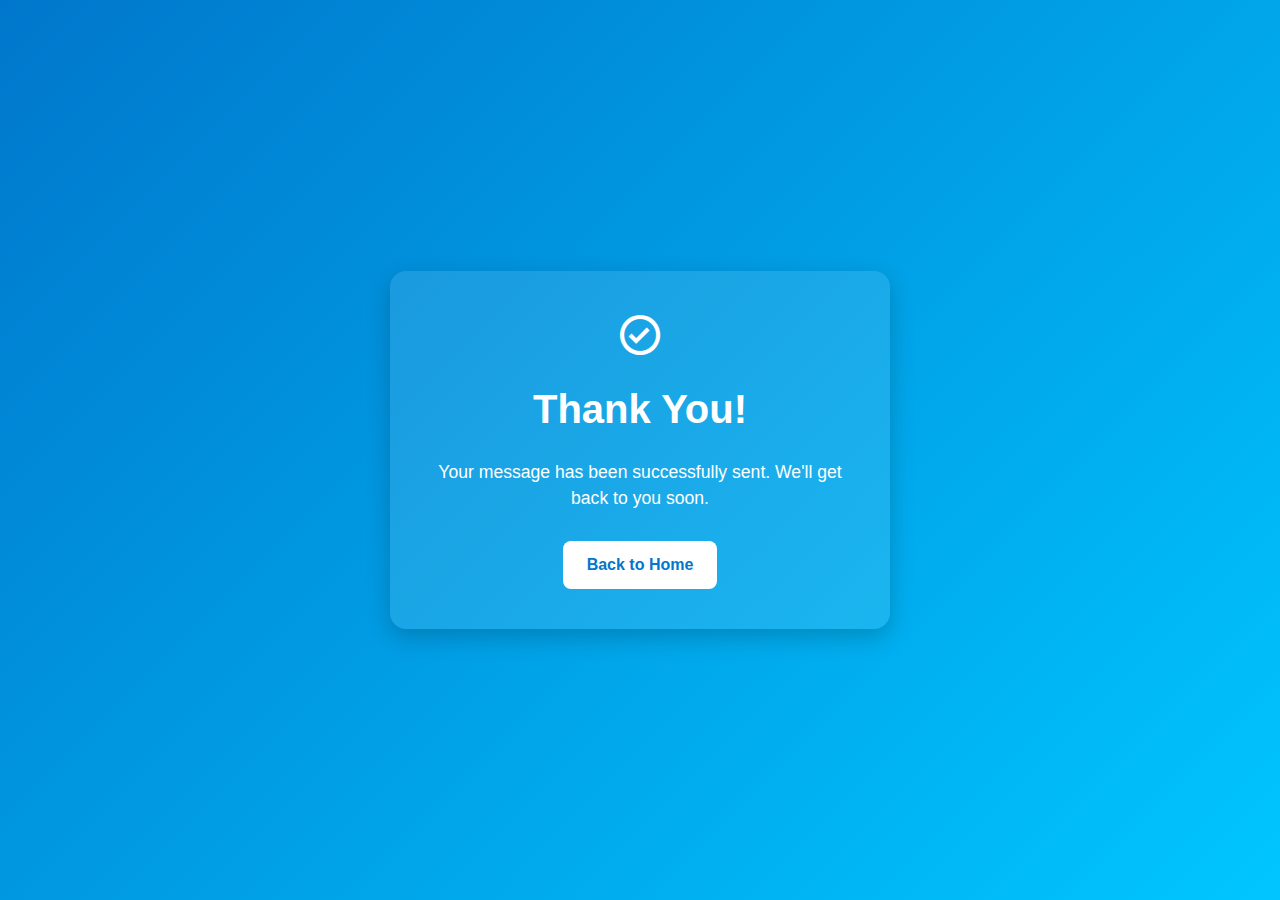
<file: thank-you.html>
<!DOCTYPE html>
<html lang="en">
<head>
  <meta charset="UTF-8">
  <title>Thank You</title>
  <meta name="viewport" content="width=device-width, initial-scale=1.0">
  <link href='https://unpkg.com/boxicons@2.1.4/css/boxicons.min.css' rel='stylesheet'>
  <link rel="stylesheet" href="css/style.css">
</head>
<body class="thank-you-body">

  <div class="thank-you-container">
    <i class='bx bx-check-circle'></i>
    <h1>Thank You!</h1>
    <p>Your message has been successfully sent. We'll get back to you soon.</p>
    <a href="contact.html">Back to Home</a>
  </div>

</body>
</html>
</file>
<file: css/style.css>
@import url('https://fonts.googleapis.com/css2?family=Raleway:wght@400;500;600&display=swap');


body{
	line-height: 1.5;
	font-family: 'Raleway', sans-serif;
	font-weight: 400;
}
body.hidden-scrolling{
	overflow-y: hidden;
}
*{
	margin:0;
	box-sizing: border-box;
}
.container{
	max-width: 1170px;
	margin:auto;
}
ul{
	list-style: none;
	margin:0;
	padding:0;
}
a{
	text-decoration: none;
}
/*header*/
.header{
	position: absolute;
	width: 100%;
	left:0;
	top:0;
	z-index: 99;
	padding: 15px;
}
.header-main{
	background-color: #ffffff;
	display: flex;
	justify-content: space-between;
	align-items: center;
	padding: 10px 0;
	border-radius: 4px;
}
.header .logo{
	padding: 0 15px;
}
.header .logo a{
	font-size: 30px;
	text-transform: capitalize;
	color: #e91e63;
	font-weight: 600;
}
.header .nav-menu{
	padding: 0 15px;
}
.header .menu > .menu-item{
	display: inline-block;
	margin-left: 30px;
	position: relative;
}
.header .menu > .menu-item > a{
	display: block;
	padding: 12px 0;
	font-size: 16px;
	color: #000000;
	text-transform: capitalize;
	font-weight: 600;
	transition: all 0.3s ease;
}
.header .menu > .menu-item > a .plus{
	display: inline-block;
	height: 12px;
	width: 12px;
	position: relative;
	margin-left:5px; 
	pointer-events: none;
}
.header .menu > .menu-item > a .plus:before,
.header .menu > .menu-item > a .plus:after{
	content:'';
	position: absolute;
	box-sizing: border-box;
	left: 50%;
	top:50%;
	background-color: #000000;
	height: 2px;
	width: 100%;
	transform: translate(-50%,-50%);
	transition: all 0.3s ease;
}
.header .menu > .menu-item:hover > a .plus:before,
.header .menu > .menu-item:hover > a .plus:after{
   background-color: #e91e63;
}
.header .menu > .menu-item > a .plus:after{
   transform: translate(-50%,-50%) rotate(-90deg);	
}
.header .menu > .menu-item > .sub-menu > .menu-item > a:hover,
.header .menu > .menu-item:hover > a{
	color: #e91e63;
}
.header .menu > .menu-item > .sub-menu{
	box-shadow: 0 0 10px rgba(0,0,0,0.2);
	width: 220px;
	position: absolute;
	left:0;
	top:100%;
	background-color: #ffffff;
	padding: 10px 0;
	border-top: 3px solid #e91e63;
	transform: translateY(10px);
	transition: all 0.3s ease;
	opacity:0;
	visibility: hidden;
}
@media(min-width: 992px){
.header .menu > .menu-item-has-children:hover > .sub-menu{
	transform: translateY(0);
	opacity: 1;
	visibility: visible;
 }
 .header .menu > .menu-item-has-children:hover > a .plus:after{
    transform: translate(-50%,-50%) rotate(0deg);		
 }
}
.header .menu > .menu-item > .sub-menu > .menu-item{
	display: block;
}
.header .menu > .menu-item > .sub-menu > .menu-item > a{
	display: block;
	padding: 10px 20px;
	font-size: 16px;
	font-weight: 600;
	color: #000000;
	transition: all 0.3s ease;
	text-transform: capitalize;
}
.header .open-nav-menu{
	height: 34px;
	width: 40px;
	margin-right: 15px;
	display: none;
	align-items: center;
	justify-content: center;
	cursor: pointer;
}
.header .open-nav-menu span{
	display: block;
	height: 3px;
	width: 24px;
	background-color: #000000;
    position: relative;
}
.header .open-nav-menu span:before,
.header .open-nav-menu span:after{
	content: '';
	position: absolute;
	left:0;
	width: 100%;
	height: 100%;
	background-color: #000000;
	box-sizing: border-box;
}
.header .open-nav-menu span:before{
	top:-7px;
}
.header .open-nav-menu span:after{
	top:7px;
}
.header .close-nav-menu{
	height: 40px;
	width: 40px;
	background-color: #ffffff;
	margin:0 0 15px 15px;
	cursor: pointer;
	display: none;
	align-items: center;
	justify-content: center;
}
.header .close-nav-menu img{
	width: 16px;
}
.header .menu-overlay{
	position: fixed;
	z-index: 999;
	background-color: rgba(0,0,0,0.5);
	left:0;
	top:0;
	height: 100%;
	width: 100%;
	visibility: hidden;
	opacity:0;
	transition: all 0.3s ease;
}

/*home section*/
.home-section{
	width: 100%;
	display: block;
	min-height: 100vh;
	background-image: url('../img/home-bg.jpg');
	background-position: center top;
	background-size: cover;
}


/* responsive */

@media(max-width: 991px){
	.header .menu-overlay.active{
	visibility: visible;
	opacity: 1;
}
	.header .nav-menu{
		position: fixed;
		right: -280px;
		visibility: hidden;
		width: 280px;
		height: 100%;
		top:0;
		overflow-y: auto;
		background-color: #222222;
		z-index: 1000;
		padding: 15px 0;
		transition: all 0.5s ease;
	}
	.header .nav-menu.open{
		visibility: visible;
		right: 0px;
	}
	.header .menu > .menu-item{
		display: block;
		margin:0;
	}
	.header .menu > .menu-item-has-children > a{
		display: flex;
		justify-content: space-between;
		align-items: center;
	}
	.header .menu > .menu-item > a{
		color: #ffffff;
		padding: 12px 15px;
		border-bottom: 1px solid #333333;
	}
	.header .menu > .menu-item:first-child > a{
	    border-top: 1px solid #333333;	
	}
	.header .menu > .menu-item > a .plus:before, 
	.header .menu > .menu-item > a .plus:after{
		background-color: #ffffff;
	}
	.header .menu > .menu-item-has-children.active > a .plus:after{
        transform: translate(-50%,-50%) rotate(0deg);
	}
	.header .menu > .menu-item > .sub-menu{
		width: 100%;
		position: relative;
		opacity: 1;
		visibility: visible;
		border:none;
		background-color: transparent;
		box-shadow: none;
		transform: translateY(0px);
		padding: 0px;
		left: auto;
		top:auto;
		max-height: 0;
		overflow: hidden;
	}
	.header .menu > .menu-item > .sub-menu > .menu-item > a{
		padding: 12px 45px;
		color: #ffffff;
		border-bottom: 1px solid #333333;
	}
	.header .close-nav-menu,
	.header .open-nav-menu{
		display: flex;
	}
}



.text-box{
    width: 90%;
    color: #fff;
    position: absolute;
    top: 50%;
    left: 50%;
    transform: translate(-50%,-50%);
    text-align: center;
}

.text-box h1{
    font-size: 62px;
    color: #ffffff;
}
.text-box p{
    margin: 10px 0 40px;
    font-size: 14px;
    color: #fff;
}
.hero-btn{
    display: inline-block;
    text-decoration: none;
    color: #fff;
    border: 1px solid #fff;
    padding: 12px 34px;
    font-size: 13px;
    background: transparent;
    position: relative;
    cursor: pointer;
}
.hero-btn:hover{
    border: 1px solid  #e91e63;
    background:  #e91e63;
    transition: 1s;
}





img{
    width: 100%;
    display: block;
}




/*___________________ BLOG_______________________________ */
.blog{
    background: #f9f9f9;
    padding: 4.5rem 0;
}
.blog-content{
    margin: 2rem 0;
}
.blog-img{
    position: relative;
}
.blog-img span{
    position: absolute;
    bottom: 10px;
    right: 10px;
    background: var(--exDark);
    color: #fff;
    font-size: 1.4rem;
    padding: 0.3rem 0.6rem;
}
.title {
  text-align: center;
  margin-bottom: 2rem;
}

.title h2 {
  font-size: 2rem;
  font-weight: bold;
  margin-bottom: 0.5rem;
}

.blog-text{
    margin: 2.2rem 0;
    padding: 0 1rem;
}
.blog-text span{
    font-weight: 300;
    display: block;
    padding-bottom: 0.5rem;
}
.blog-text h2{
    font-family: var(--Playfair);
    padding: 1rem 0;
    font-size: 1.65rem;
    font-weight: 500;
}
.blog-text p{
    font-weight: 300;
    font-size: 1.1rem;
    opacity: 0.9;
    padding-bottom: 1.2rem;
}
.blog-text a{
    font-family: var(--Roboto);
    font-size: 1.1rem;
    text-decoration: none;
    color: var(--dark);
    display: inline-block;
    background: var(--dark);
    color: #fff;
    padding: 0.55rem 1.2rem;
    transition: all 0.5s ease;
}
.blog-text a:hover{
    background: var(--exDark);
}
/*_____________________________________________________  */

 
.skills {
  position: relative;
  padding: 60px 20px;
  background: url('../img/123.jpg') no-repeat center center / cover;
  text-align: center;
  color: #fff;
  overflow: hidden;
  border-radius: 15px;
  margin: 40px 15px;
  box-sizing: border-box;
  z-index: 1;
}

.skills::before {
  content: "";
  position: absolute;
  top: 0; left: 0; right: 0; bottom: 0;
  background: rgba(0, 0, 0, 0.5); /* Same dark overlay as testimonials */
  z-index: -1;
  border-radius: 15px;
}

.skills .container {
  position: relative;
  z-index: 1; /* Ensures content stays above overlay */
}

.skills .section-title {
  font-size: 32px;
  margin-bottom: 40px;
  color: #fff; /* Make sure title is visible on dark background */
}

.skills-list {
  display: flex;
  flex-wrap: wrap;
  justify-content: center;
  gap: 30px;
}

.skill-item {
  background: rgba(255, 255, 255, 0.9); /* Slight transparency for consistency */
  padding: 30px 20px;
  border-radius: 15px;
  box-shadow: 0 4px 12px rgba(0,0,0,0.08);
  width: 280px;
  transition: transform 0.3s ease;
  color: #333;
}

.skill-item:hover {
  transform: translateY(-10px);
}

.skill-item i {
  font-size: 40px;
  color: #ff6f61;
  margin-bottom: 15px;
}

.skill-item h3 {
  font-size: 22px;
  margin-bottom: 10px;
  color: #222;
}

.skill-item p {
  font-size: 15px;
  color: #444;
}

/* Responsive Design */
@media (max-width: 768px) {
  .skills-list {
    flex-direction: column;
    align-items: center;
  }

  .skill-item {
    width: 90%;
    max-width: 350px;
  }
}

/*_____________________________________  */





/* about */
.about{
    padding: 4.5rem 0;
}
.about-text{
    margin: 2rem 0;
}
.about-text > p{
    font-size: 1.1rem;
    padding: 0.6rem 0;
    opacity: 0.8;
}
/*_________________________________________________  */


/* Modern Testimonials */
.modern-testimonials {
  padding: 60px 20px;
  background: url("../img/explore-beach.jpg") no-repeat center center / cover;
  font-family: 'Segoe UI', sans-serif;
  color: #fff;
  position: relative;
  z-index: 1;
}

.modern-testimonials::before {
  content: "";
  position: absolute;
  top: 0;
  left: 0;
  right: 0;
  bottom: 0;
  background: rgba(0, 0, 0, 0.5); /* dark overlay */
  z-index: -1;
}

/* Responsive margin on small screens */
@media (max-width: 768px) {
  .modern-testimonials {
    margin: 20px 15px;         /* smaller margin on mobile */
    padding: 40px 15px;
  }
}


.testimonial-container {
  max-width: 1100px;
  margin: 0 auto;
}

.testimonial-title {
  font-size: 2.4rem;
  text-align: center;
  margin-bottom: 50px;
  font-weight: 700;
  color: #fff;
}

/* Grid Layout */
.testimonial-grid {
  display: grid;
  grid-template-columns: repeat(auto-fit, minmax(280px, 1fr));
  gap: 30px;
}

/* Individual Cards */
.testimonial-card {
  background: #fff;
  border-radius: 16px;
  padding: 25px 20px 30px;
  box-shadow: 0 6px 18px rgba(0,0,0,0.1);
  display: flex;
  flex-direction: column;
  justify-content: space-between;
  transition: transform 0.3s ease;
}

.testimonial-card:hover {
  transform: translateY(-8px);
}

/* Testimonial Text */
.testimonial-content p {
  font-style: italic;
  font-size: 1.05rem;
  margin-bottom: 18px;
  color: #444;
  flex-grow: 1;
}

/* Star Rating */
.testimonial-rating {
  color: #f5b50a;
  font-size: 1.3rem;
  margin-bottom: 18px;
  display: flex;
  gap: 3px;
}

/* Author Section */
.testimonial-author {
  display: flex;
  align-items: center;
  gap: 15px;
  margin-top: auto;
}

.testimonial-author img {
  width: 60px;
  height: 60px;
  border-radius: 50%;
  object-fit: cover;
  box-shadow: 0 0 8px rgba(0,0,0,0.15);
}

.testimonial-author h4 {
  margin: 0;
  font-weight: 600;
  color: #222;
}

.testimonial-author span {
  font-size: 0.9rem;
  color: #777;
}

/* Responsive tweaks */
@media (max-width: 480px) {
  .testimonial-title {
    font-size: 1.8rem;
  }
  
  .testimonial-card {
    padding: 20px 15px 25px;
  }

  .testimonial-author img {
    width: 50px;
    height: 50px;
  }

  .testimonial-rating {
    font-size: 1.1rem;
  }
}

/*______________________________________________________________  */


.footer {
  margin-top: 60px; /* space above the footer */
  background-color: #111;
  color: #fff;
  padding: 60px 20px 20px;
  font-family: 'Segoe UI', sans-serif;
}

.footer-container {
  display: grid;
  grid-template-columns: repeat(auto-fit, minmax(230px, 1fr));
  gap: 30px;
  max-width: 1200px;
  margin: auto;
}

.footer h3 {
  font-size: 1.3rem;
  margin-bottom: 15px;
}

.footer p,
.footer ul,
.footer li,
.footer a {
  font-size: 0.95rem;
  color: #ccc;
  line-height: 1.6;
}

.footer a {
  text-decoration: none;
  color: #ccc;
  transition: color 0.3s ease;
}

.footer a:hover {
  color:  #e91e63;
}

.footer-contact ul,
.footer-links ul {
  list-style: none;
  padding: 0;
}

.footer-social .social-icons a {
  font-size: 1.5rem;
  margin-right: 15px;
  color:  #ccc;
  transition: color 0.3s ease;
}

.footer-social .social-icons a:hover {
  color:  #e91e63;
}

.footer-bottom {
  text-align: center;
  margin-top: 40px;
  font-size: 0.85rem;
  color: #888;
  border-top: 1px solid #333;
  padding-top: 15px;
}














/* Media Queries */
@media screen and (min-width: 540px){
    .navbar-nav a{
        padding-right: 1.2rem;
        padding-left: 1.2rem;
    }
    .banner-title{
        font-size: 5rem;
    }
    .banner form{
        margin-top: 1.4rem;
        width: 80%;
        margin-left: auto;
        margin-right: auto;
    }
}

@media screen and (min-width: 768px){
    .navbar .container{
        display: flex;
        align-items: center;
        justify-content: space-between;
    }
    .search-input{
        padding: 0.8rem 0;
    }
    .design-content{
        display: grid;
        grid-template-columns: repeat(2, 1fr);
        gap: 2rem;
    }
    .design-item{
        margin: 0;
    }
    .blog-content{
        display: grid;
        grid-template-columns: repeat(2, 1fr);
        gap: 2rem;
    }
}

@media screen and (min-width: 992px){
    .blog-content{
        grid-template-columns: repeat(3, 1fr);
    }
    .about-content{
        display: grid;
        grid-template-columns: repeat(2, 1fr);
        column-gap: 3rem;
        align-items: center;
    }
}

@media screen and (min-width: 1200px){
    .design-content{
        grid-template-columns: repeat(3, 1fr);
    }
}








/*_____________________________ SET PAGE___________________________  */
.sub-header{
	height: 30vh;
    width: 100%;
    background-image: url('../img/123.jpg');
    background-position: center;
    background-size: cover;
    text-align: center;
    color: #fff;
}

.sub-header .title .h1{
	
}
.sub-header-main{
	background-color: #ffffff;
	display: flex;
	justify-content: space-between;
	align-items: center;
	padding: 10px 0;
	border-radius: 4px;
}
.sub-header .logo{
	padding: 0 15px;
}
.sub-header .logo a{
	font-size: 30px;
	text-transform: capitalize;
	color: #e91e63;
	font-weight: 600;
}
.sub-header .sub-nav-menu{
	padding: 0 15px;
}
.sub-header .sub-menu > .menu-item{
	display: inline-block;
	margin-left: 30px;
	position: relative;
}
.sub-header .sub-menu > .menu-item > a{
	display: block;
	padding: 12px 0;
	font-size: 16px;
	color: #000000;
	text-transform: capitalize;
	font-weight: 600;
	transition: all 0.3s ease;
}
.sub-header .sub-menu > .menu-item > a .plus{
	display: inline-block;
	height: 12px;
	width: 12px;
	position: relative;
	margin-left:5px; 
	pointer-events: none;
}
.sub-header .sub-menu > .menu-item > a .plus:before,
.sub-header .sub-menu > .menu-item > a .plus:after{
	content:'';
	position: absolute;
	box-sizing: border-box;
	left: 50%;
	top:50%;
	background-color: #000000;
	height: 2px;
	width: 100%;
	transform: translate(-50%,-50%);
	transition: all 0.3s ease;
}
.sub-header .sub-menu > .menu-item:hover > a .plus:before,
.sub-header .sub-menu > .menu-item:hover > a .plus:after{
   background-color: #e91e63;
}
.sub-header .sub-menu > .menu-item > a .plus:after{
   transform: translate(-50%,-50%) rotate(-90deg);	
}
.sub-header .sub-menu > .menu-item > .sub-menu > .menu-item > a:hover,
.sub-header .sub-menu > .menu-item:hover > a{
	color: #e91e63;
}
.sub-header .sub-menu > .menu-item > .sub-menu{
	box-shadow: 0 0 10px rgba(0,0,0,0.2);
	width: 220px;
	position: absolute;
	left:0;
	top:100%;
	background-color: #ffffff;
	padding: 10px 0;
	border-top: 3px solid #e91e63;
	transform: translateY(10px);
	transition: all 0.3s ease;
	opacity:0;
	visibility: hidden;
}
@media(min-width: 992px){
.sub-header .sub-menu > .menu-item-has-children:hover > .sub-menu{
	transform: translateY(0);
	opacity: 1;
	visibility: visible;
 }
 .sub-header .sub-menu > .menu-item-has-children:hover > a .plus:after{
    transform: translate(-50%,-50%) rotate(0deg);		
 }
}
.sub-header .sub-menu > .menu-item > .sub-menu > .menu-item{
	display: block;
}
.sub-header .sub-menu > .menu-item > .sub-menu > .menu-item > a{
	display: block;
	padding: 10px 20px;
	font-size: 16px;
	font-weight: 600;
	color: #000000;
	transition: all 0.3s ease;
	text-transform: capitalize;
}
.sub-header .open-nav-menu{
	height: 34px;
	width: 40px;
	margin-right: 15px;
	display: none;
	align-items: center;
	justify-content: center;
	cursor: pointer;
}
.sub-header .open-nav-menu span{
	display: block;
	height: 3px;
	width: 24px;
	background-color: #000000;
    position: relative;
}
.sub-header .open-nav-menu span:before,
.sub-header .open-nav-menu span:after{
	content: '';
	position: absolute;
	left:0;
	width: 100%;
	height: 100%;
	background-color: #000000;
	box-sizing: border-box;
}
.sub-header .open-nav-menu span:before{
	top:-7px;
}
.sub-header .open-nav-menu span:after{
	top:7px;
}
.sub-header .close-nav-menu{
	height: 40px;
	width: 40px;
	background-color: #ffffff;
	margin:0 0 15px 15px;
	cursor: pointer;
	display: none;
	align-items: center;
	justify-content: center;
}
.sub-header .close-nav-menu img{
	width: 16px;
}
.sub-header .menu-overlay{
	position: fixed;
	z-index: 999;
	background-color: rgba(0,0,0,0.5);
	left:0;
	top:0;
	height: 100%;
	width: 100%;
	visibility: hidden;
	opacity:0;
	transition: all 0.3s ease;
}

/*____________________home section__________________________________*/


   


/* responsive */

@media(max-width: 991px){
	.sub-header .menu-overlay.active{
	visibility: visible;
	opacity: 1;
}
	.sub-header .nav-menu{
		position: fixed;
		right: -280px;
		visibility: hidden;
		width: 280px;
		height: 100%;
		top:0;
		overflow-y: auto;
		background-color: #222222;
		z-index: 1000;
		padding: 15px 0;
		transition: all 0.5s ease;
	}
	.sub-header .nav-menu.open{
		visibility: visible;
		right: 0px;
	}
	.sub-header .sub-menu > .menu-item{
		display: block;
		margin:0;
	}
	.sub-header .sub-menu > .menu-item-has-children > a{
		display: flex;
		justify-content: space-between;
		align-items: center;
	}
	.sub-header .sub-menu > .menu-item > a{
		color: #ffffff;
		padding: 12px 15px;
		border-bottom: 1px solid #333333;
	}
	.sub-header .sub-menu > .menu-item:first-child > a{
	    border-top: 1px solid #333333;	
	}
	.sub-header .sub-menu > .menu-item > a .plus:before, 
	.sub-header .sub-menu > .menu-item > a .plus:after{
		background-color: #ffffff;
	}
	.sub-header .sub-menu > .menu-item-has-children.active > a .plus:after{
        transform: translate(-50%,-50%) rotate(0deg);
	}
	.sub-header .sub-menu > .menu-item > .sub-menu{
		width: 100%;
		position: relative;
		opacity: 1;
		visibility: visible;
		border:none;
		background-color: transparent;
		box-shadow: none;
		transform: translateY(0px);
		padding: 0px;
		left: auto;
		top:auto;
		max-height: 0;
		overflow: hidden;
	}
	.sub-header .sub-menu > .menu-item > .sub-menu > .menu-item > a{
		padding: 12px 45px;
		color: #ffffff;
		border-bottom: 1px solid #333333;
	}
	.sub-header .close-nav-menu,
	.sub-header .open-nav-menu{
		display: flex;
	}
}











/*_____________________GALLERY CONTENT____________________ */ */
.sub-header {
  margin-bottom: 40px; 
}

.section {
  padding-top: 20px; 
}



body {
  font-family: 'Segoe UI', sans-serif;
  margin: 0;
  background-color: var(--bg-color);
  color: var(--text-color);
}

.text-center {
  text-align: center;
  margin-bottom: 20px;
}


.section {
  padding: 60px 20px;
}

.section-title {
  font-size: 2rem;
  margin-bottom: 40px;
}

.masonry-gallery {
  column-count: 4;
  column-gap: 1em;
}

.gallery-item {
  break-inside: avoid;
  margin-bottom: 1em;
  border-radius: 12px;
  overflow: hidden;
  box-shadow: 0 4px 8px rgba(0,0,0,0.1);
}

.gallery-item img {
  width: 100%;
  display: block;
  border-radius: 12px;
  transition: transform 0.3s ease;
}

.gallery-item img:hover {
  transform: scale(1.03);
}

@media (max-width: 1024px) {
  .masonry-gallery {
    column-count: 3;
  }
}

@media (max-width: 768px) {
  .masonry-gallery {
    column-count: 2;
  }
}

@media (max-width: 480px) {
  .masonry-gallery {
    column-count: 1;
  }
}















/*_______________________________________________ */

body.values-page .my-values {
  padding-top: 120px;
}



/*__________My Values____________________  */
.my-values {
  padding: 100px 20px 60px; 
  background: #f4f4f4;
  text-align: center;
}

.my-values h2 {
  font-size: 36px;
  margin-bottom: 50px;
  color: #222;
}


.values-container {
  display: grid;
  grid-template-columns: repeat(auto-fit, minmax(260px, 1fr));
  gap: 30px;
  max-width: 1200px;
  margin: 0 auto;
  padding: 0 10px;
}

.value-item {
  background: #fff;
  border-radius: 16px;
  padding: 30px 25px;
  box-shadow: 0 8px 24px rgba(0, 0, 0, 0.08);
  transition: all 0.3s ease;
  text-align: center;
}

.value-item:hover {
  transform: translateY(-8px);
  box-shadow: 0 12px 28px rgba(0, 0, 0, 0.12);
}

.value-item i {
  font-size: 50px;
  color: #ff6b6b;
  margin-bottom: 20px;
}

.value-item h3 {
  font-size: 22px;
  color: #333;
  margin-bottom: 12px;
}

.value-item p {
  font-size: 16px;
  color: #555;
  line-height: 1.6;
}


@media (max-width: 600px) {
  .my-values h2 {
    font-size: 26px;
    margin-top: 20px;
  }

  .my-values {
    padding-top: 120px; 
  }
}
/*___________________________________________________________  */





/*______________________ CONTACT_____________________________ */
.contact-section {
  padding: 80px 20px;
  background: #fff;
}

.contact-container {
  max-width: 1200px;
  margin: auto;
  display: grid;
  grid-template-columns: repeat(auto-fit, minmax(300px, 1fr));
  gap: 40px;
  align-items: start;
}

.contact-info h2 {
  font-size: 32px;
  margin-bottom: 10px;
  color: #333;
}

.contact-info p {
  margin-bottom: 20px;
  font-size: 16px;
  color: #666;
}

.contact-info ul {
  list-style: none;
  padding: 0;
}

.contact-info ul li {
  margin-bottom: 12px;
  font-size: 16px;
  color: #444;
}

.contact-info i {
  margin-right: 10px;
  color: #0077cc;
}

.contact-form form {
  display: flex;
  flex-direction: column;
}

.form-group {
  margin-bottom: 20px;
}

.contact-form input,
.contact-form textarea {
  width: 100%;
  padding: 14px;
  border: 1px solid #ccc;
  border-radius: 8px;
  font-size: 16px;
}

.contact-form button {
  padding: 14px;
  background-color: #0077cc;
  color: #fff;
  border: none;
  border-radius: 8px;
  font-size: 16px;
  cursor: pointer;
  transition: background 0.3s ease;
}

.contact-form button:hover {
  background-color: #005fa3;
}
/*_____________________________________________________________________  */



body.thank-you-body {
  font-family: 'Segoe UI', Tahoma, Geneva, Verdana, sans-serif;
  background: linear-gradient(135deg, #0077cc, #00c6ff);
  margin: 0;
  padding: 0;
  display: flex;
  align-items: center;
  justify-content: center;
  height: 100vh;
  color: #fff;
  text-align: center;
}

.thank-you-container {
  background-color: rgba(255, 255, 255, 0.1);
  padding: 40px;
  border-radius: 16px;
  box-shadow: 0 8px 24px rgba(0,0,0,0.2);
  max-width: 500px;
  width: 90%;
}

.thank-you-container h1 {
  font-size: 2.5rem;
  margin-bottom: 20px;
}

.thank-you-container p {
  font-size: 1.1rem;
  margin-bottom: 30px;
}

.thank-you-container a {
  display: inline-block;
  padding: 12px 24px;
  background-color: #fff;
  color: #0077cc;
  text-decoration: none;
  border-radius: 8px;
  font-weight: bold;
  transition: background 0.3s ease;
}

.thank-you-container a:hover {
  background-color: #e6e6e6;
}

.thank-you-container i {
  font-size: 48px;
  margin-bottom: 20px;
}
/* __________________________________________________________________ */



/* Scroll-to-Top Button */
#scrollTopBtn {
  position: fixed;
  bottom: 40px;
  right: 30px;
  z-index: 100;
  background-color:  #e91e63;
  color: white;
  border: none;
  outline: none;
  padding: 15px;
  border-radius: 50%;
  font-size: 20px;
  cursor: pointer;
  display: none;
  transition: background-color 0.3s, transform 0.3s;
  box-shadow: 0 4px 8px rgba(0,0,0,0.2);
}

#scrollTopBtn:hover {
  background-color:  #3498db;
  transform: scale(1.1);
}
</file>
